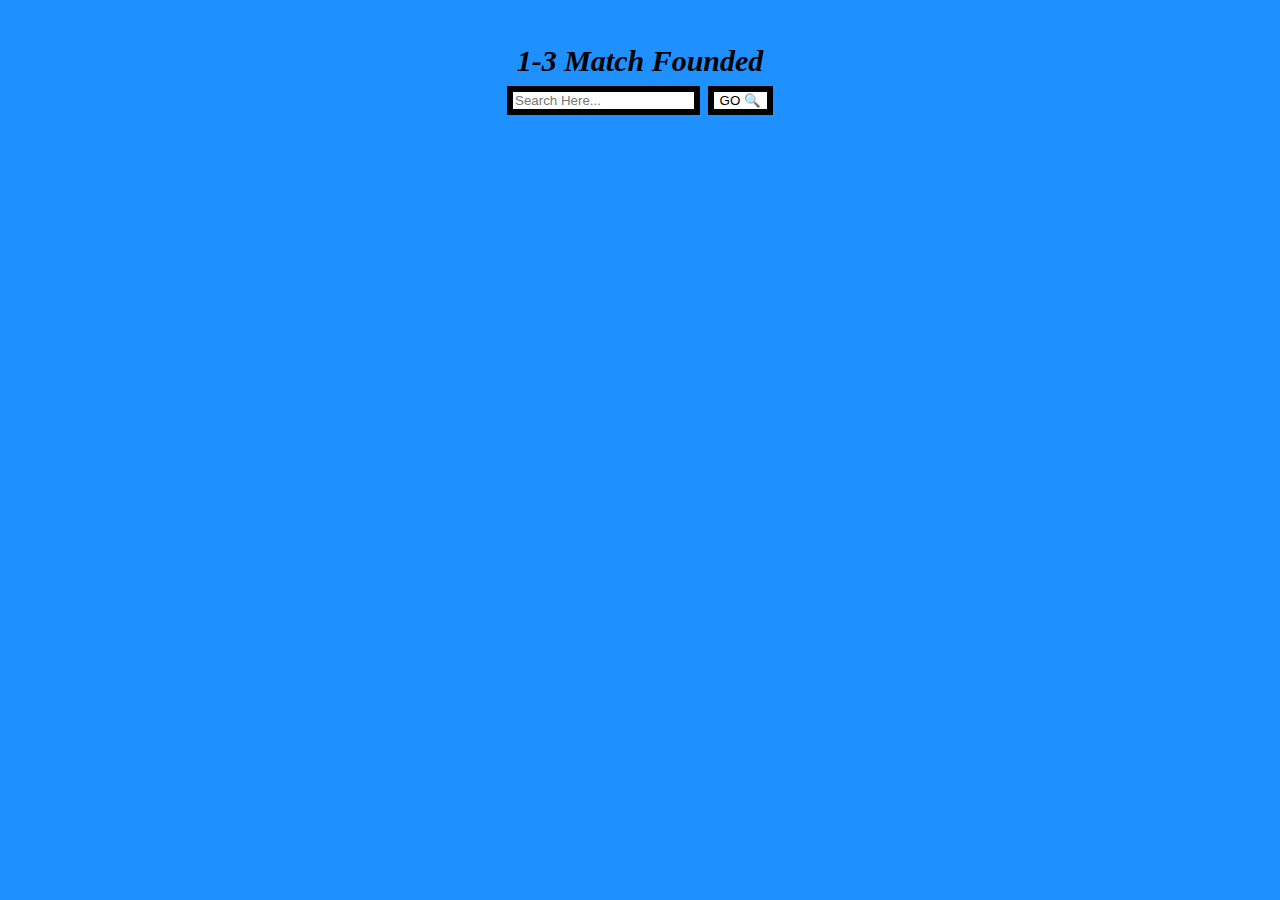
<file: Search2.html>
<!DOCTYPE html>
<html lang="en">
<head>
				<title>One Result Founded</title>
</head>
<body
				bgcolor="#1E90FF">
</body>
</html>
<br>
<br>
<div id="text">
				
<center><i><b>1-3 Match Founded </b></i></center>

<center>
				<input type="text" placeholder="Search Here..." id="Search2">
				<a href="Index2.html">
				<button id="Go2">GO 🔍</button>
				</a>
</center>
</div>
<link rel="stylesheet" href="hey.css">
</file>
<file: hey.css>
#text{
				font-size: 30px;
				borde 10px;
				b
				color: #ffbd40;
				background: ;
}

#Search:hover{
				border-radius: 13px ;
				border: 6px Solid grey;
				color: grey;
				background: White;
}
#Go:hover{
				color: Green;
				background: White;
				border-radius: 13px;
				border: 6px solid grey;
				color: grey;
}
#Search2:hover{
				border-radius: 13px ;
				border: 6px Solid grey;
				color: grey;
				background: White;
}
#Go2:hover{
				color: Green;
				border-radius: 13px;
				border: 6px solid grey;
				color: grey;
				background: White;
}

#Search2{
				border: 6px Solid Black;
}

#Go2{
				border: 6px solid black;
				background: White;
}

#Search{
				border: 6px Solid Black;
				background: White;
}

#Go{
				border: 6px solid black;
				background: White;
}
</file>
